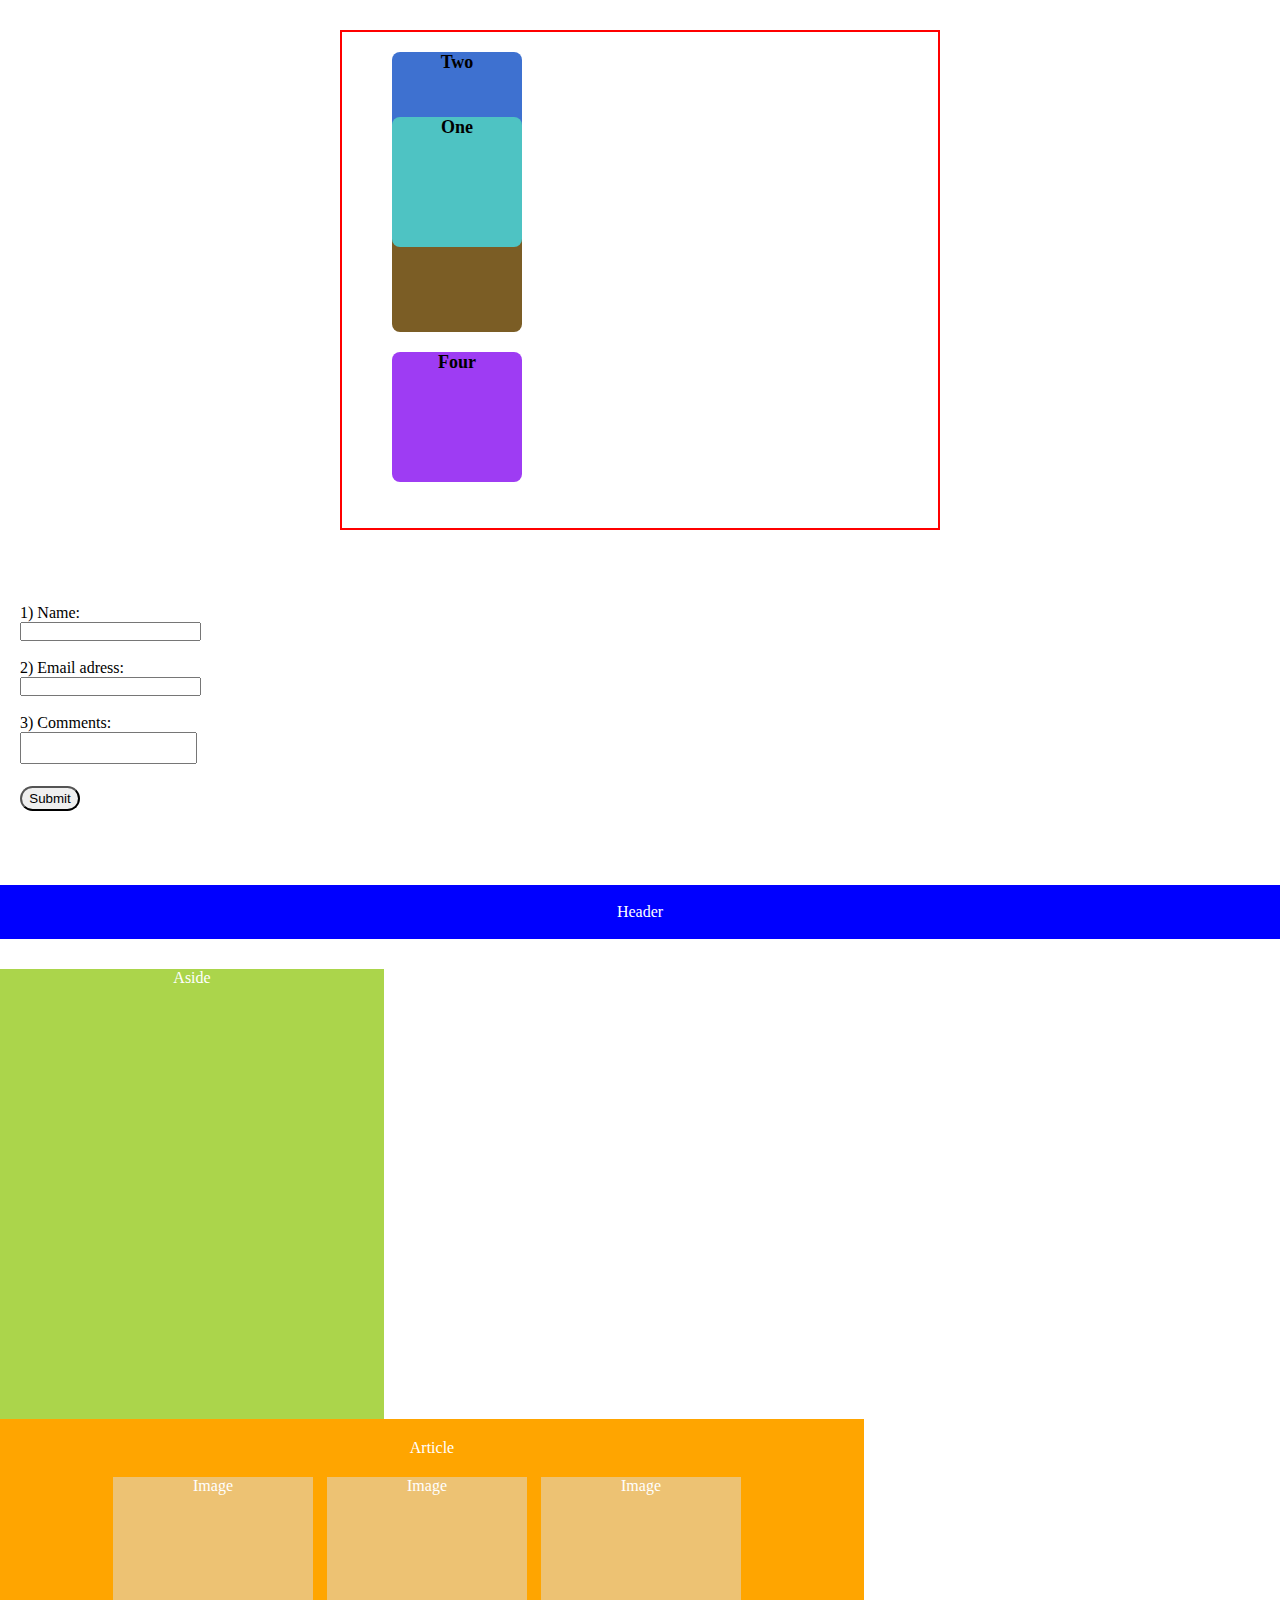
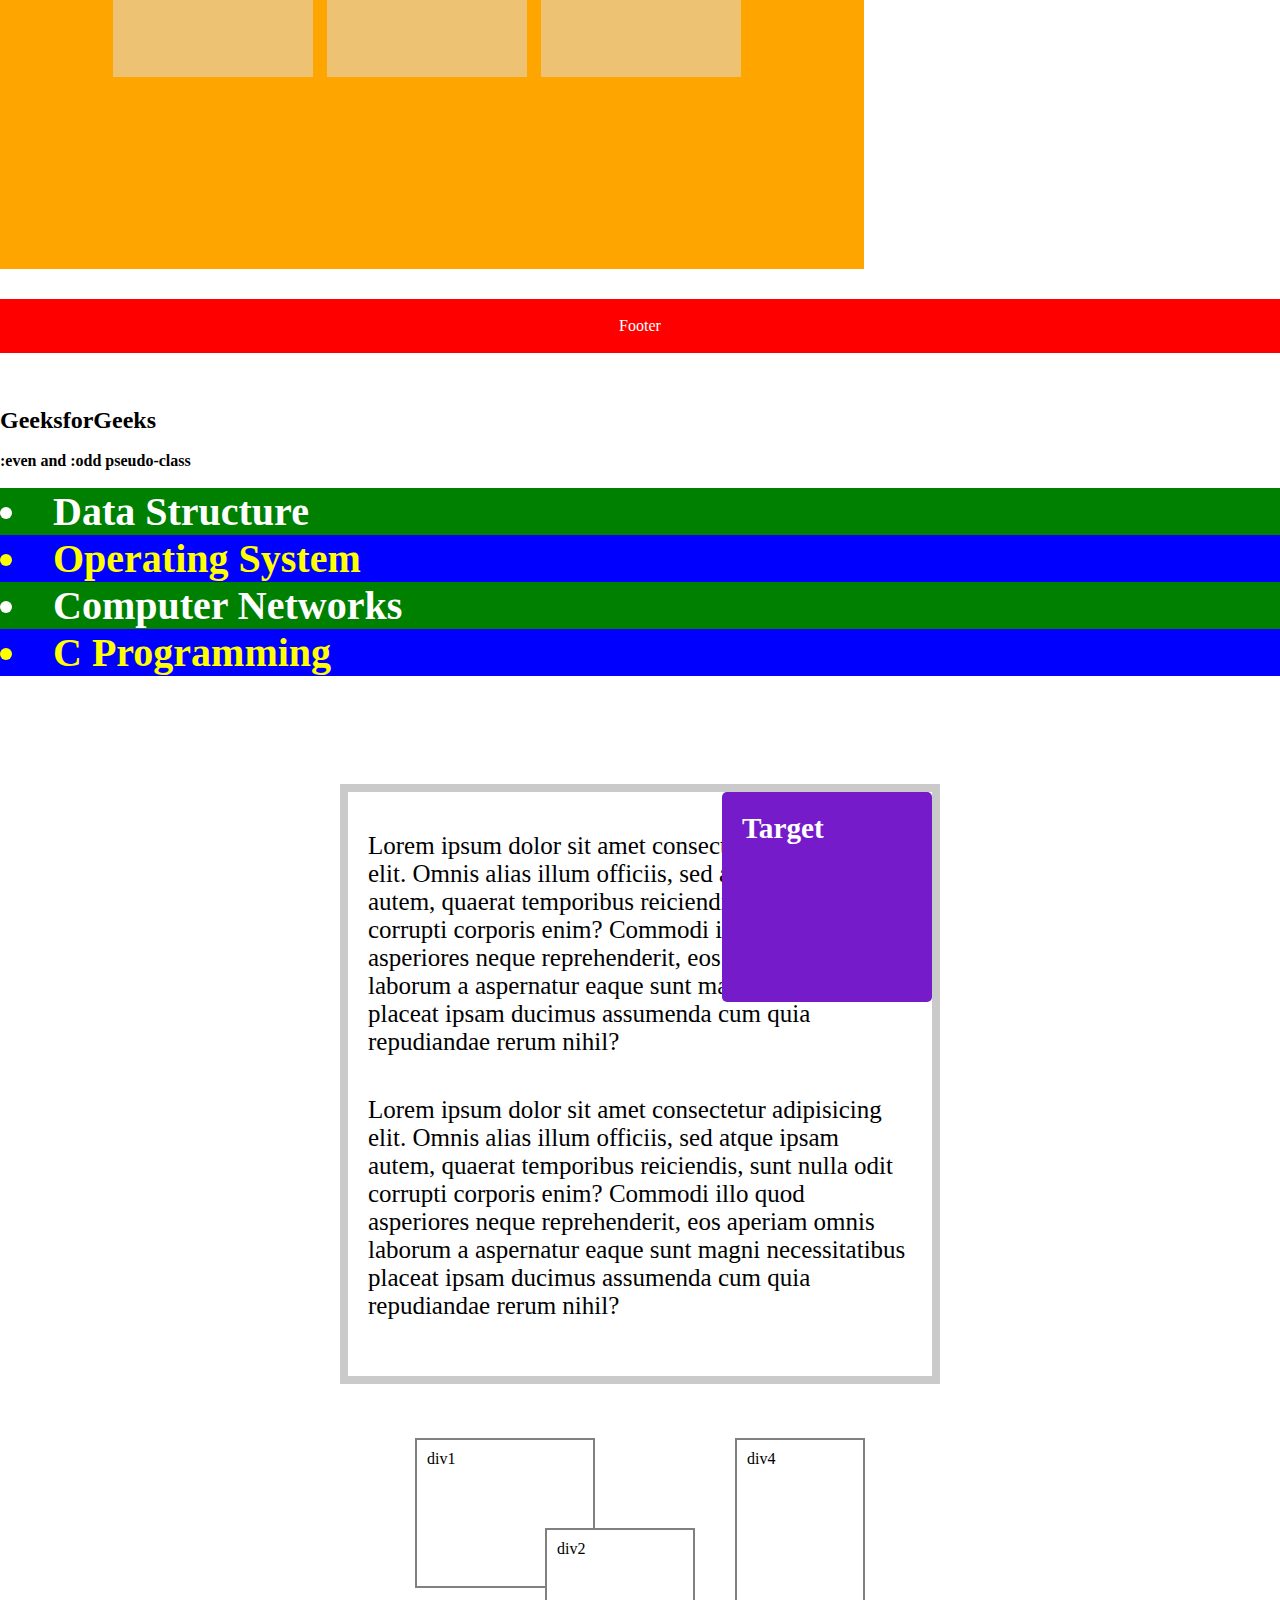
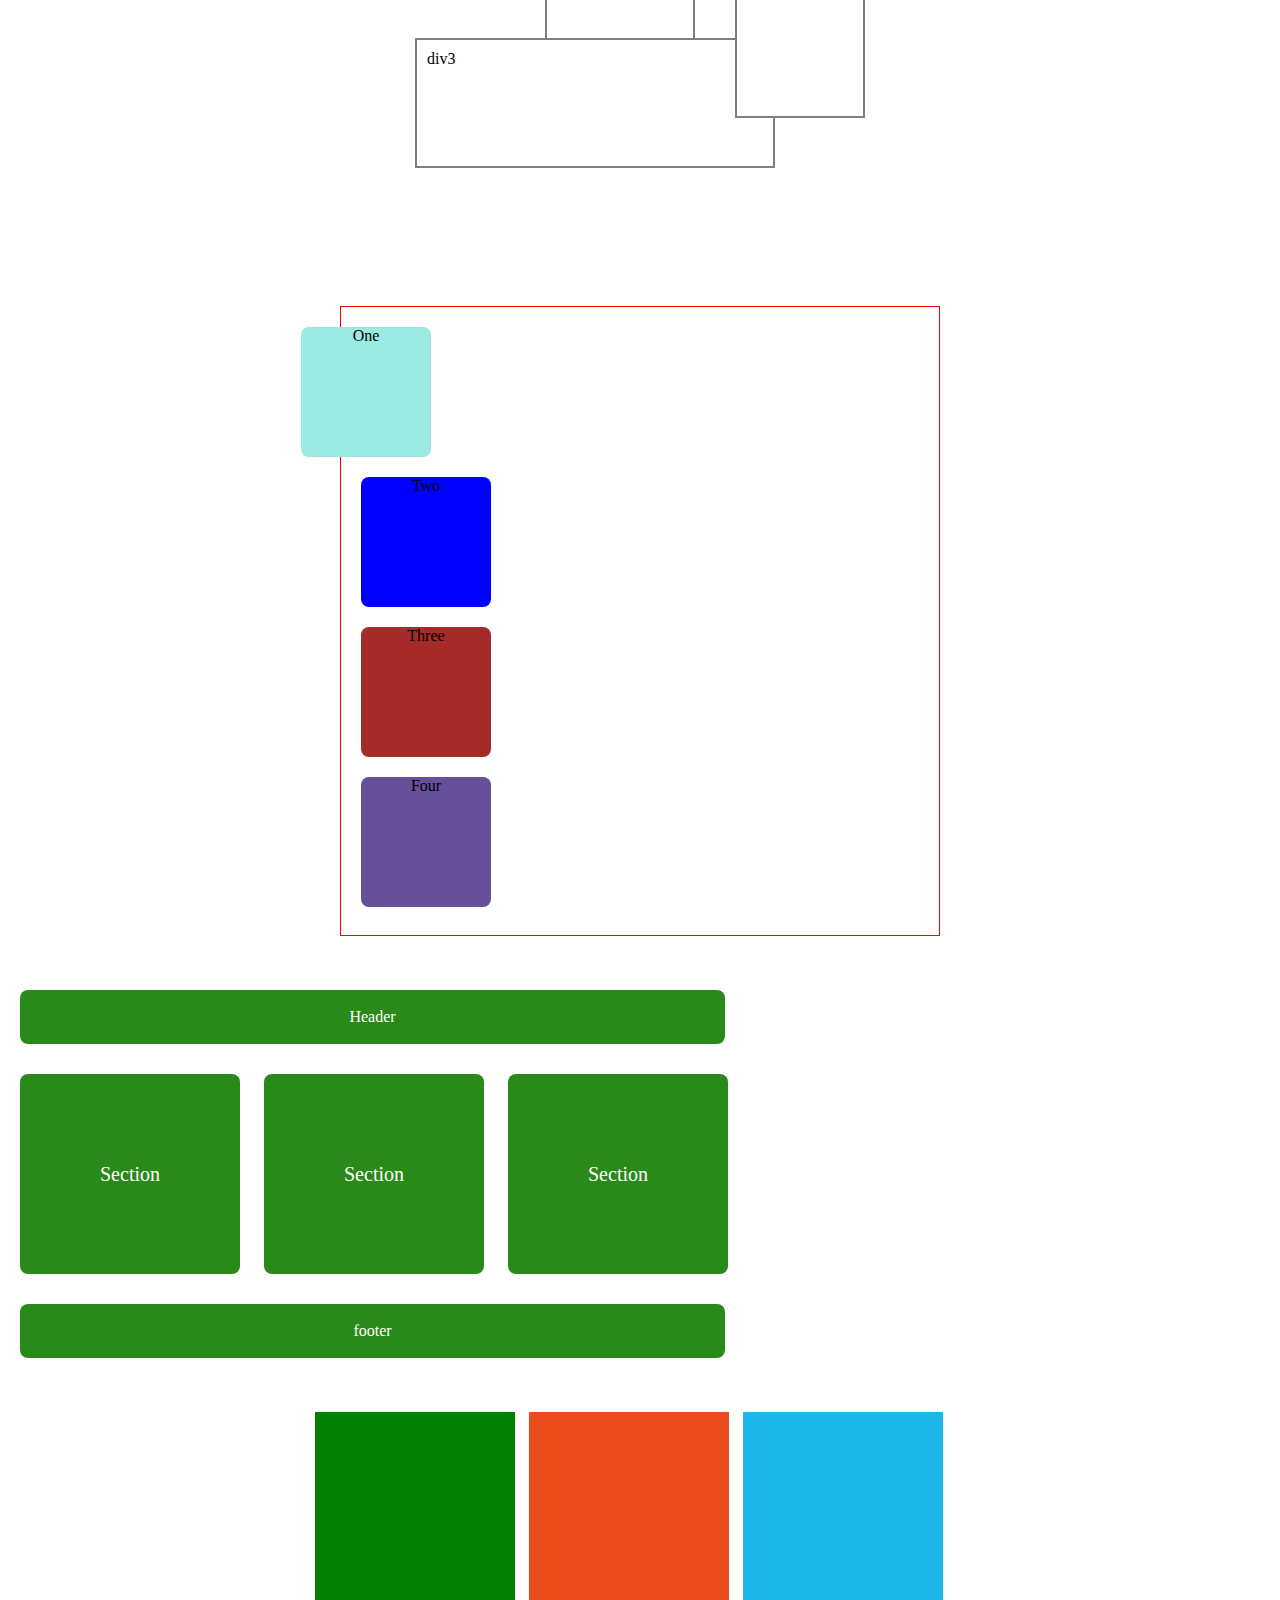
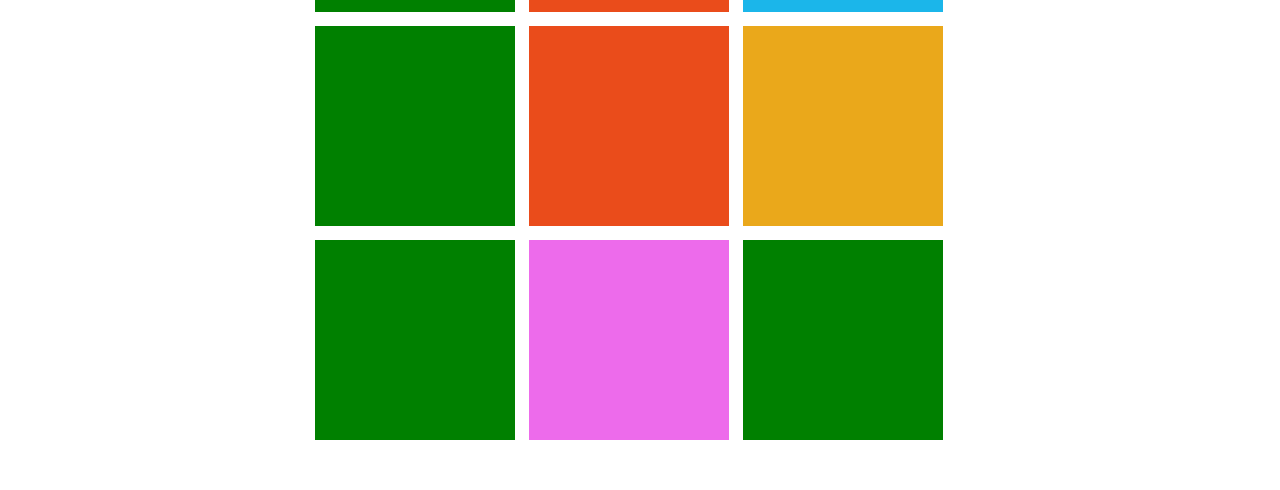
<file: HTML/index.html>
<!DOCTYPE html>
<html lang="en">

<head>
    <meta charset="UTF-8">
    <meta name="viewport" content="width=device-width, initial-scale=1.0">
    <title>Document</title>
    <link rel="stylesheet" href="/CSS/style.css">
</head>

<body>
    <div class="container">
        <div class="one">One</div>
        <div class="two">Two</div>
        <div class="three">Three</div>
        <div class="four ">Four</div>
    </div>
<br>
<br>
<br>

    <form action="">
        <span>1)</span>
        <label for="lab1"> Name:</label> <br>
        <input type="text" id="lab1"><br><br>
        <span>2)</span>
        <label for="lab2"> Email adress:</label> <br>
        <input type="email" id="lab2"><br><br>
        <span>3)</span>
        <label for="lab3"> Comments:</label> <br>
        <textarea name="" id="lab3"></textarea> <br> <br>
        <input type="submit" id="lab4">
    </form>
    <br>
    <br>
    <br>

    <header>
        Header
    </header>
    <aside>
        Aside
    </aside>
    <article>
        <p>Article</p>
        <div>Image</div>
        <div>Image</div>
        <div>Image</div>
    </article>
    <footer>Footer</footer>
<br>
<br>
<br>
     <div class="task3">
        <h2>GeeksforGeeks</h2>
        <br>
        <h4>:even and :odd pseudo-class</h4>
        <br>
        <ul>
            <li>Data Structure</li>
            <li>Operating System</li>
            <li>Computer Networks</li>
            <li>C Programming</li>
        </ul>
    </div>
    <br>
    <br>
    <br>

   
    <br>
    <br>
    <br>
    <div class="task4">
        <h3>Target</h3>
        <p>Lorem ipsum dolor sit amet consectetur adipisicing elit. Omnis alias illum officiis, sed atque ipsam autem, quaerat temporibus reiciendis, sunt nulla odit corrupti corporis enim? Commodi illo quod asperiores neque reprehenderit, eos aperiam omnis laborum a aspernatur eaque sunt magni necessitatibus placeat ipsam ducimus assumenda cum quia repudiandae rerum nihil?</p>
        <p>Lorem ipsum dolor sit amet consectetur adipisicing elit. Omnis alias illum officiis, sed atque ipsam autem, quaerat temporibus reiciendis, sunt nulla odit corrupti corporis enim? Commodi illo quod asperiores neque reprehenderit, eos aperiam omnis laborum a aspernatur eaque sunt magni necessitatibus placeat ipsam ducimus assumenda cum quia repudiandae rerum nihil?</p>
    </div>
        <br>
    <br>
    <br>
    

     <div class="divs">
        <div class="div1">div1</div>
        <div class="div2">div2</div>
        <div class="div3">div3</div>
        <div class="div4">div4</div>
     </div>
     <br>
     <div class="boxes">
        <div class="box1">One</div>
        <div class="box2">Two</div>
        <div class="box3">Three</div>
        <div class="box4">Four</div>
     </div>

     <br>
     <br>
     <br>
     <header class="header">
        Header
     </header>
     <section class="sec">Section </section>
     <section class="sec">Section </section>
     <section class="sec">Section </section>
     <footer class="footer">
        footer
     </footer>
     <br>
     <br>
     <br>
     <div class="sections">
        <div class="sect1"></div>
        <div class="sect2"></div>
        <div class="sect3"></div>
        <div class="sect1"></div>
        <div class="sect2"></div>
        <div class="sect4"></div>
        <div class="sect1"></div>
        <div class="sect5"></div>
        <div class="sect1"></div>
     </div>
     <br>
     <br>
</body>

</html>
</file>
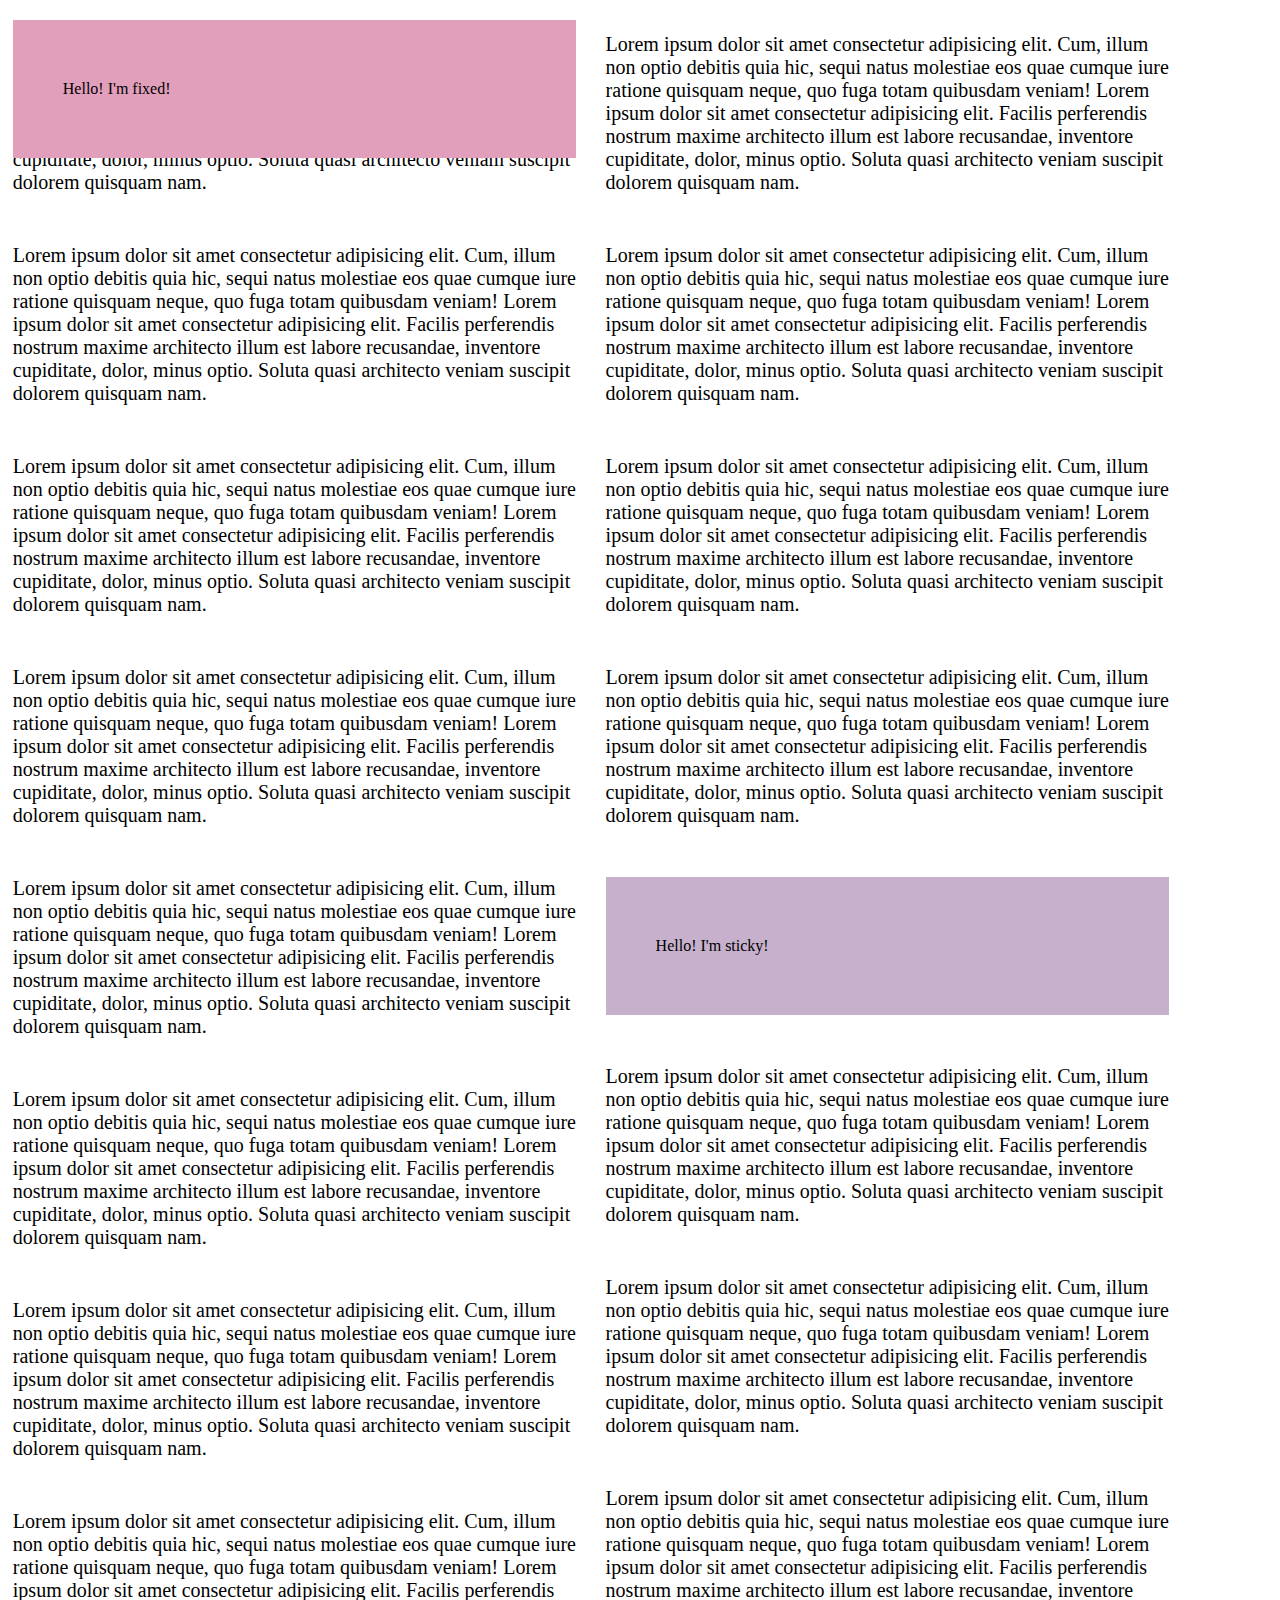
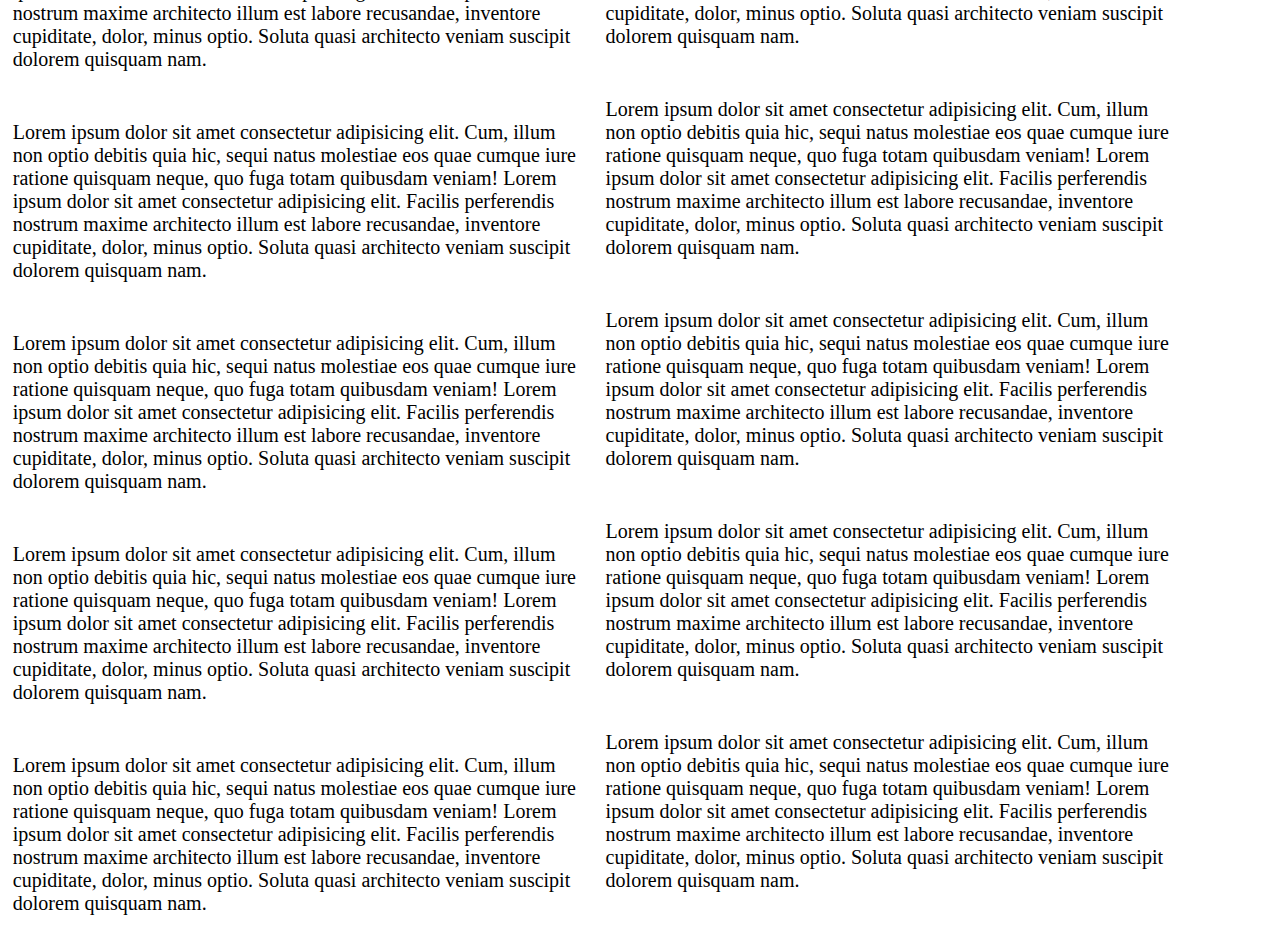
<file: HTML/task.html>
<!DOCTYPE html>
<html lang="en">
<head>
    <meta charset="UTF-8">
    <meta name="viewport" content="width=device-width, initial-scale=1.0">
    <title>Document</title>
    <link rel="stylesheet" href="/CSS/style.css">
</head>
<body>
    <div class="main">
        <div class="fix">
            <div class="fixed">
                Hello! I'm fixed!
            </div>
            <p>Lorem ipsum dolor sit amet consectetur adipisicing elit. Cum, illum non optio debitis quia hic, sequi
                natus molestiae eos quae cumque iure ratione quisquam neque, quo fuga totam quibusdam veniam! Lorem
                ipsum dolor sit amet consectetur adipisicing elit. Facilis perferendis nostrum maxime architecto illum
                est labore recusandae, inventore cupiditate, dolor, minus optio. Soluta quasi architecto veniam suscipit
                dolorem quisquam nam.</p>

            <p>Lorem ipsum dolor sit amet consectetur adipisicing elit. Cum, illum non optio debitis quia hic, sequi
                natus molestiae eos quae cumque iure ratione quisquam neque, quo fuga totam quibusdam veniam! Lorem
                ipsum dolor sit amet consectetur adipisicing elit. Facilis perferendis nostrum maxime architecto illum
                est labore recusandae, inventore cupiditate, dolor, minus optio. Soluta quasi architecto veniam suscipit
                dolorem quisquam nam.</p>
                <p>Lorem ipsum dolor sit amet consectetur adipisicing elit. Cum, illum non optio debitis quia hic, sequi
                    natus molestiae eos quae cumque iure ratione quisquam neque, quo fuga totam quibusdam veniam! Lorem
                    ipsum dolor sit amet consectetur adipisicing elit. Facilis perferendis nostrum maxime architecto illum
                    est labore recusandae, inventore cupiditate, dolor, minus optio. Soluta quasi architecto veniam suscipit
                    dolorem quisquam nam.</p>
                    

            <p>Lorem ipsum dolor sit amet consectetur adipisicing elit. Cum, illum non optio debitis quia hic, sequi
                natus molestiae eos quae cumque iure ratione quisquam neque, quo fuga totam quibusdam veniam! Lorem
                ipsum dolor sit amet consectetur adipisicing elit. Facilis perferendis nostrum maxime architecto illum
                est labore recusandae, inventore cupiditate, dolor, minus optio. Soluta quasi architecto veniam suscipit
                dolorem quisquam nam.</p>

            <p>Lorem ipsum dolor sit amet consectetur adipisicing elit. Cum, illum non optio debitis quia hic, sequi
                natus molestiae eos quae cumque iure ratione quisquam neque, quo fuga totam quibusdam veniam! Lorem
                ipsum dolor sit amet consectetur adipisicing elit. Facilis perferendis nostrum maxime architecto illum
                est labore recusandae, inventore cupiditate, dolor, minus optio. Soluta quasi architecto veniam suscipit
                dolorem quisquam nam.</p>

            <p>Lorem ipsum dolor sit amet consectetur adipisicing elit. Cum, illum non optio debitis quia hic, sequi
                natus molestiae eos quae cumque iure ratione quisquam neque, quo fuga totam quibusdam veniam! Lorem
                ipsum dolor sit amet consectetur adipisicing elit. Facilis perferendis nostrum maxime architecto illum
                est labore recusandae, inventore cupiditate, dolor, minus optio. Soluta quasi architecto veniam suscipit
                dolorem quisquam nam.</p>

            <p>Lorem ipsum dolor sit amet consectetur adipisicing elit. Cum, illum non optio debitis quia hic, sequi
                natus molestiae eos quae cumque iure ratione quisquam neque, quo fuga totam quibusdam veniam! Lorem
                ipsum dolor sit amet consectetur adipisicing elit. Facilis perferendis nostrum maxime architecto illum
                est labore recusandae, inventore cupiditate, dolor, minus optio. Soluta quasi architecto veniam suscipit
                dolorem quisquam nam.</p>

            <p>Lorem ipsum dolor sit amet consectetur adipisicing elit. Cum, illum non optio debitis quia hic, sequi
                natus molestiae eos quae cumque iure ratione quisquam neque, quo fuga totam quibusdam veniam! Lorem
                ipsum dolor sit amet consectetur adipisicing elit. Facilis perferendis nostrum maxime architecto illum
                est labore recusandae, inventore cupiditate, dolor, minus optio. Soluta quasi architecto veniam suscipit
                dolorem quisquam nam.</p>

            <p>Lorem ipsum dolor sit amet consectetur adipisicing elit. Cum, illum non optio debitis quia hic, sequi
                natus molestiae eos quae cumque iure ratione quisquam neque, quo fuga totam quibusdam veniam! Lorem
                ipsum dolor sit amet consectetur adipisicing elit. Facilis perferendis nostrum maxime architecto illum
                est labore recusandae, inventore cupiditate, dolor, minus optio. Soluta quasi architecto veniam suscipit
                dolorem quisquam nam.</p>

            <p>Lorem ipsum dolor sit amet consectetur adipisicing elit. Cum, illum non optio debitis quia hic, sequi
                natus molestiae eos quae cumque iure ratione quisquam neque, quo fuga totam quibusdam veniam! Lorem
                ipsum dolor sit amet consectetur adipisicing elit. Facilis perferendis nostrum maxime architecto illum
                est labore recusandae, inventore cupiditate, dolor, minus optio. Soluta quasi architecto veniam suscipit
                dolorem quisquam nam.</p>

            <p>Lorem ipsum dolor sit amet consectetur adipisicing elit. Cum, illum non optio debitis quia hic, sequi
                natus molestiae eos quae cumque iure ratione quisquam neque, quo fuga totam quibusdam veniam! Lorem
                ipsum dolor sit amet consectetur adipisicing elit. Facilis perferendis nostrum maxime architecto illum
                est labore recusandae, inventore cupiditate, dolor, minus optio. Soluta quasi architecto veniam suscipit
                dolorem quisquam nam.</p>

            <p style="margin-bottom: 0;">Lorem ipsum dolor sit amet consectetur adipisicing elit. Cum, illum non optio debitis quia hic, sequi
                natus molestiae eos quae cumque iure ratione quisquam neque, quo fuga totam quibusdam veniam! Lorem
                ipsum dolor sit amet consectetur adipisicing elit. Facilis perferendis nostrum maxime architecto illum
                est labore recusandae, inventore cupiditate, dolor, minus optio. Soluta quasi architecto veniam suscipit
                dolorem quisquam nam.</p>

        </div>
        <div class="fix2">
            <p>Lorem ipsum dolor sit amet consectetur adipisicing elit. Cum, illum non optio debitis quia hic, sequi
                natus molestiae eos quae cumque iure ratione quisquam neque, quo fuga totam quibusdam veniam! Lorem
                ipsum dolor sit amet consectetur adipisicing elit. Facilis perferendis nostrum maxime architecto illum
                est labore recusandae, inventore cupiditate, dolor, minus optio. Soluta quasi architecto veniam suscipit
                dolorem quisquam nam.</p>

            <p>Lorem ipsum dolor sit amet consectetur adipisicing elit. Cum, illum non optio debitis quia hic, sequi
                natus molestiae eos quae cumque iure ratione quisquam neque, quo fuga totam quibusdam veniam! Lorem
                ipsum dolor sit amet consectetur adipisicing elit. Facilis perferendis nostrum maxime architecto illum
                est labore recusandae, inventore cupiditate, dolor, minus optio. Soluta quasi architecto veniam suscipit
                dolorem quisquam nam.</p>

            <p>Lorem ipsum dolor sit amet consectetur adipisicing elit. Cum, illum non optio debitis quia hic, sequi
                natus molestiae eos quae cumque iure ratione quisquam neque, quo fuga totam quibusdam veniam! Lorem
                ipsum dolor sit amet consectetur adipisicing elit. Facilis perferendis nostrum maxime architecto illum
                est labore recusandae, inventore cupiditate, dolor, minus optio. Soluta quasi architecto veniam suscipit
                dolorem quisquam nam.</p>

            <p>Lorem ipsum dolor sit amet consectetur adipisicing elit. Cum, illum non optio debitis quia hic, sequi
                natus molestiae eos quae cumque iure ratione quisquam neque, quo fuga totam quibusdam veniam! Lorem
                ipsum dolor sit amet consectetur adipisicing elit. Facilis perferendis nostrum maxime architecto illum
                est labore recusandae, inventore cupiditate, dolor, minus optio. Soluta quasi architecto veniam suscipit
                dolorem quisquam nam.</p>

                <div class="sticky">
                    Hello! I'm sticky!
                </div>

            <p>Lorem ipsum dolor sit amet consectetur adipisicing elit. Cum, illum non optio debitis quia hic, sequi
                natus molestiae eos quae cumque iure ratione quisquam neque, quo fuga totam quibusdam veniam! Lorem
                ipsum dolor sit amet consectetur adipisicing elit. Facilis perferendis nostrum maxime architecto illum
                est labore recusandae, inventore cupiditate, dolor, minus optio. Soluta quasi architecto veniam suscipit
                dolorem quisquam nam.</p>

            <p>Lorem ipsum dolor sit amet consectetur adipisicing elit. Cum, illum non optio debitis quia hic, sequi
                natus molestiae eos quae cumque iure ratione quisquam neque, quo fuga totam quibusdam veniam! Lorem
                ipsum dolor sit amet consectetur adipisicing elit. Facilis perferendis nostrum maxime architecto illum
                est labore recusandae, inventore cupiditate, dolor, minus optio. Soluta quasi architecto veniam suscipit
                dolorem quisquam nam.</p>

            <p>Lorem ipsum dolor sit amet consectetur adipisicing elit. Cum, illum non optio debitis quia hic, sequi
                natus molestiae eos quae cumque iure ratione quisquam neque, quo fuga totam quibusdam veniam! Lorem
                ipsum dolor sit amet consectetur adipisicing elit. Facilis perferendis nostrum maxime architecto illum
                est labore recusandae, inventore cupiditate, dolor, minus optio. Soluta quasi architecto veniam suscipit
                dolorem quisquam nam.</p>

            <p>Lorem ipsum dolor sit amet consectetur adipisicing elit. Cum, illum non optio debitis quia hic, sequi
                natus molestiae eos quae cumque iure ratione quisquam neque, quo fuga totam quibusdam veniam! Lorem
                ipsum dolor sit amet consectetur adipisicing elit. Facilis perferendis nostrum maxime architecto illum
                est labore recusandae, inventore cupiditate, dolor, minus optio. Soluta quasi architecto veniam suscipit
                dolorem quisquam nam.</p>

            <p>Lorem ipsum dolor sit amet consectetur adipisicing elit. Cum, illum non optio debitis quia hic, sequi
                natus molestiae eos quae cumque iure ratione quisquam neque, quo fuga totam quibusdam veniam! Lorem
                ipsum dolor sit amet consectetur adipisicing elit. Facilis perferendis nostrum maxime architecto illum
                est labore recusandae, inventore cupiditate, dolor, minus optio. Soluta quasi architecto veniam suscipit
                dolorem quisquam nam.</p>

            <p>Lorem ipsum dolor sit amet consectetur adipisicing elit. Cum, illum non optio debitis quia hic, sequi
                natus molestiae eos quae cumque iure ratione quisquam neque, quo fuga totam quibusdam veniam! Lorem
                ipsum dolor sit amet consectetur adipisicing elit. Facilis perferendis nostrum maxime architecto illum
                est labore recusandae, inventore cupiditate, dolor, minus optio. Soluta quasi architecto veniam suscipit
                dolorem quisquam nam.</p>

            <p style="margin-bottom: 0;">Lorem ipsum dolor sit amet consectetur adipisicing elit. Cum, illum non optio debitis quia hic, sequi
                natus molestiae eos quae cumque iure ratione quisquam neque, quo fuga totam quibusdam veniam! Lorem
                ipsum dolor sit amet consectetur adipisicing elit. Facilis perferendis nostrum maxime architecto illum
                est labore recusandae, inventore cupiditate, dolor, minus optio. Soluta quasi architecto veniam suscipit
                dolorem quisquam nam.</p>
        </div>
    </div>
</body>
</html>
</file>
<file: CSS/style.css>
*{
    box-sizing: border-box;
    margin: 0%;
    padding: 0;
}


.container{
    margin: auto;
    width: 600px;
    border: 2px solid red;
    height: 500px;
    position: relative;
    margin-top: 30px;
}
.container div{
    width: 130px;
    height: 130px;
    border-radius: 8px;
    margin:20px 50px;
    text-align: center;
    font-weight: bold;
    font-size: 18px;
}
.one{

    background-color: rgb(78, 195, 195);
    position: absolute;
    top: 65px;
}
.two{
    background-color: rgb(62, 113, 208); 
}
.three{
    background-color: rgb(123, 93, 37);
}
.four{
    background-color: rgb(158, 60, 243);
}


form{
    margin: 20px;
}
#lab1:focus, #lab2:focus, #lab2:focus{
    background-color: rgb(227, 227, 147);
    outline: none;
}
#lab3{
    resize: none;
}
textarea:focus{
    background: rgb(227, 227, 147);
}
#lab4{
    border-radius: 60px;
    width: 60px;
    height: 25px;
}



header{
    color: white;
    background: blue;
    padding: 18px 0;
    text-align: center;
    margin-bottom: 30px;
}
aside{
    display: inline-block;
    width: 30%;
    color: white;
    text-align: center;
    background: rgb(171, 213, 75);
    height: 450px;
    margin-right: 30px;
    vertical-align: top;
}
article{
    display: inline-block;
    color: white;
    background-color: orange;
    width: 67.5%;
    height: 450px;
    text-align: center;
}
article div{
    display: inline-block;
    width: 200px;
    background-color: rgb(237, 194, 115);
    height: 200px;
    text-align: center;
    margin-right: 10px
}
article p{
    padding: 20px 0;
}
footer{
    color: white;
    background-color: red;
    padding: 18px;
    margin-top: 30px;
    text-align: center;
}
.task3 ul li{
    color: white;
    font-size: 40px;
    font-weight: bold;
    list-style-position: inside;
}
.task3 ul{
    padding: 0%;

}
.task3 ul li:nth-of-type(odd){
    background-color: green;

}
.task3 ul li:nth-child(even){
    background-color: blue;
    color: yellow;
}


.main{
    width: 100%;
}
.fix p, .fix2 p{
    margin-bottom: 50px;
    font-size: 20px;
}
.fix , .fix2{
    display: inline-block;
    width: 46%;
    padding: 1%;
    position: relative;
    vertical-align: top;
    margin-top: 20px;
}
.fixed{
    padding: 60px 50px;
    position: fixed;
    top: 0;
    background: rgb(226, 159, 187);
    width: 44%;
    margin-top: 20px;
}
.sticky{
    padding: 60px 50px;
    position: sticky;
    top: 20px;
    background: rgb(198, 176, 203);
    width: 100%;
    margin-bottom: 50px;
 
}

.task4{
    width: 600px;
    height: 600px;
    border: 8px solid rgb(202, 202, 202);
    margin: auto;
    position: relative;
    font-size: 25px;
}
.task4 h3{
    color: white;
    background-color: rgb(117, 27, 201);
    padding: 20px;
    width: 210px;
    height: 210px;
    border-radius: 5px;
    position: absolute;
    right: 0%;
}
.task4 p{
    margin: 40px 20px;
    margin-bottom: 40px;
}


.divs{
    width: 450px;
    height: 450px;
    position: relative;
    margin: auto;
}
.divs div{
    border: 2px solid gray;
    padding: 10px;
    background: white;
}
.div1{
    width: 180px;
    height: 150px;
    z-index: 0;
}
.div2{
    width: 150px;
    height: 150px;
    position: absolute;
    top: 90px;
    left: 130px;
    z-index: 2;
}
.div3{
    width: 360px;
    height: 130px;
    z-index: 3;
    position: absolute;
    top: 200px;
}
.div4{
    width: 130px;
    height: 280px;
    z-index: 4;
    position: absolute;
    top: 0;
    right: 0;
}

.boxes{
    width: 600px;
    height: 630px;
    border: 1px solid red;
    padding: 20px;
    position: relative;
    margin: auto;
}
.boxes div{
    width: 130px;
    height: 130px;
    margin-bottom: 20px;
    border-radius: 8px;
    text-align: center;
}
.box1{
    background-color: rgb(154, 234, 226);
    position: inherit;
    left: -60px;
}
.box2{
    background-color: blue;
}
.box3{
    background-color: brown;
}
.box4{
    background-color: rgb(103, 79, 153);
}

.sec{
    background-color: rgb(42, 138, 25);
    height: 200px;
    line-height: 200px;
    font-size: 20px;
    width: 220px;
    color: white;
    text-align: center;
    display: inline-block;
    border-radius: 8px;
    margin-left: 20px;
}
.header, .footer{
    margin-left: 20px;
    width: 705px;
    background-color:rgb(42, 138, 25);
    border-radius: 8px;
}

.sections{
    width: 650px; 
    margin: auto;

}
.sections div{
    display: inline-block;
}
.sect1{
    height: 200px;
    width: 200px;
    background: green;
    margin-right: 10px;
    margin-bottom: 10px;
}
.sect2{
    height: 200px;
    width: 200px;
    background: rgb(234, 76, 27);
    margin-right: 10px;
    margin-bottom: 10px;
}
.sect3{
    height: 200px;
    width: 200px;
    background: rgb(27, 182, 234);
    margin-right: 10px;
    margin-bottom: 10px;
}
.sect4{
    height: 200px;
    width: 200px;
    background: rgb(234, 168, 27);
    margin-right: 10px;
    margin-bottom: 10px;
}
.sect5{
    height: 200px;
    width: 200px;
    background: rgb(237, 107, 235);
    margin-right: 10px;
    margin-bottom: 10px;
}
</file>
